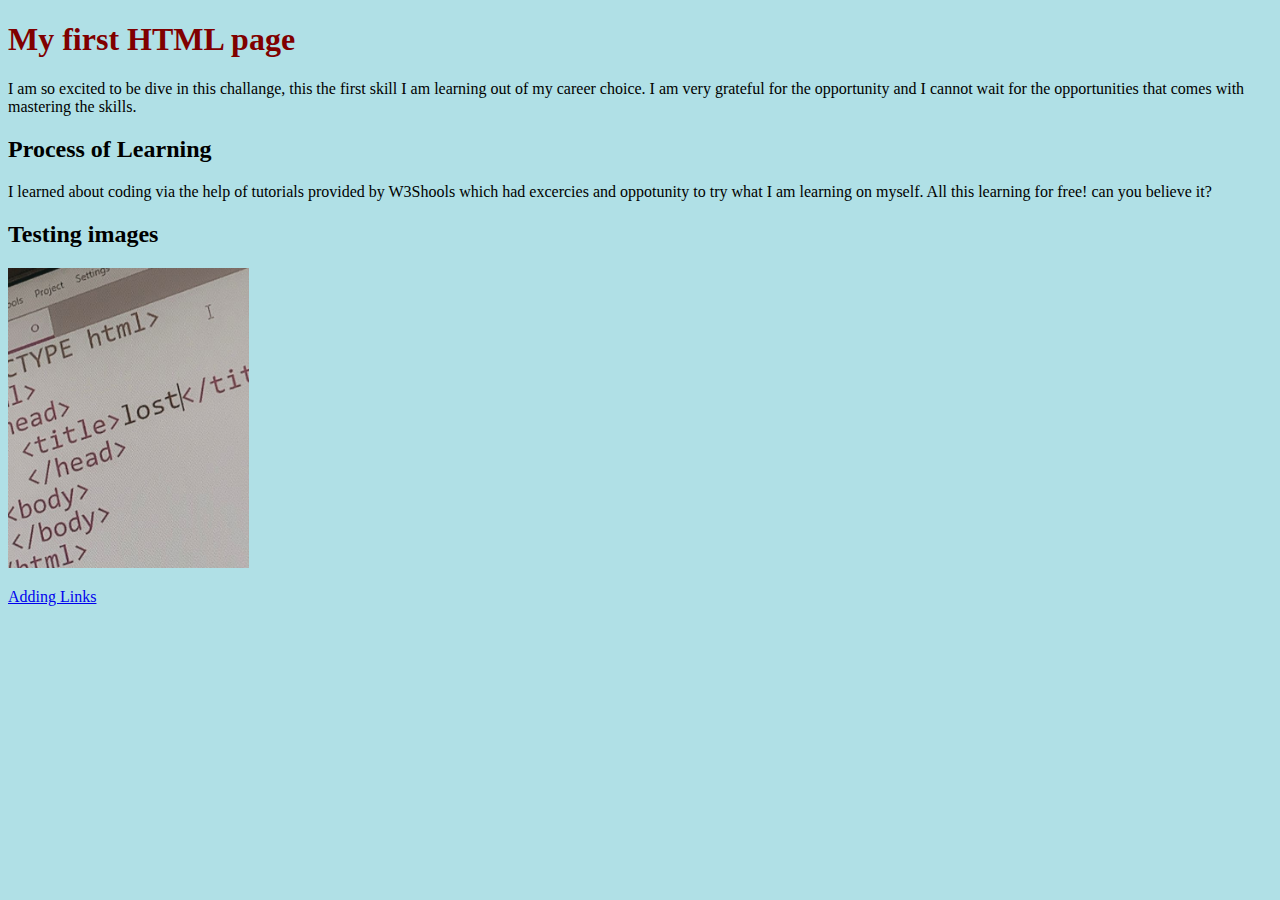
<file: index.html>
<!DOCTYPE html>
<html>
<head>
    <link rel="stylesheet" href="my_styles.css">
    <meta charset="UTF-8">
    <title>Coding Challenge</title>
    <meta name="author" content="Pontsho Mothebe">
</head>
<body>
<h1> My first HTML page </h1>
<p> I am so excited to be dive in this challange, this the first skill I am learning out of my career choice. I am very grateful for the opportunity and I cannot wait for the opportunities that comes with mastering the skills. </p>
<h2> Process of Learning </h2>
<p> I learned about coding via the help of tutorials provided by W3Shools which had excercies and oppotunity to try what I am learning on myself. All this learning for free! can you believe it? </p>
<h2>Testing images</h2>
<img src="image.jpg" alt="code esthetics" height="300"/>
<p><a href="Links.html">Adding Links</a></p>
</body>
</file>
<file: my_styles.css>
body {
    background-color: powderblue;
}

h1 {
    color: maroon;
}
</file>
